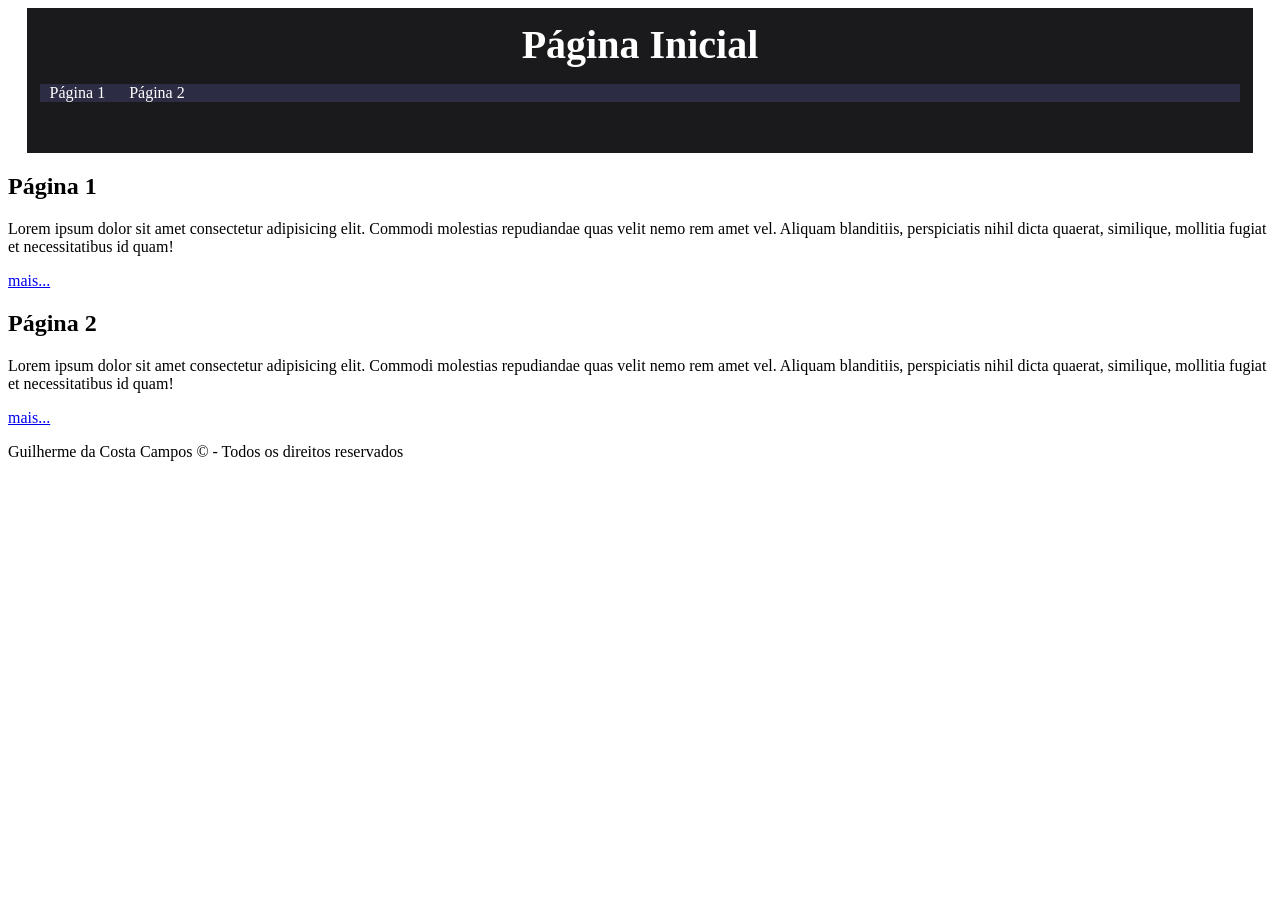
<file: index.html>
<!doctype html>
<html lang="pt-br">
  <head>
    <meta charset="UTF-8" />
    <meta name="viewport" content="width=device-width, initial-scale=1.0" />
    <title>Página Inicial</title>

    <link rel="stylesheet" href="./css/style.css">

  </head>

  <body> 
    <header id="cabecalho">
      <h1>Página Inicial</h1>
      <nav>
        <ul>
         <li><a class="unico" href="./pagina1.html">Página 1</a></li>
          <li><a href="./paginas/pagina2.html">Página 2</a></li>
        </ul>
      </nav>
    </header>

    <main>
      <section>
        <h2>Página 1</h2>
        <p>
          Lorem ipsum dolor sit amet consectetur adipisicing elit. Commodi
          molestias repudiandae quas velit nemo rem amet vel. Aliquam
          blanditiis, perspiciatis nihil dicta quaerat, similique, mollitia
          fugiat et necessitatibus id quam!
        </p>
        <a href="./pagina1.html">mais...</a>
      </section>
      <section>
        <h2>Página 2</h2>
        <p>
          Lorem ipsum dolor sit amet consectetur adipisicing elit. Commodi
          molestias repudiandae quas velit nemo rem amet vel. Aliquam
          blanditiis, perspiciatis nihil dicta quaerat, similique, mollitia
          fugiat et necessitatibus id quam!
        </p>
        <a href="./paginas/pagina2.html">mais...</a>
      </section>
    </main>
    <footer>
      <p>Guilherme da Costa Campos &copy; - Todos os direitos reservados</p>
    </footer>
  </body>
</html>
</file>
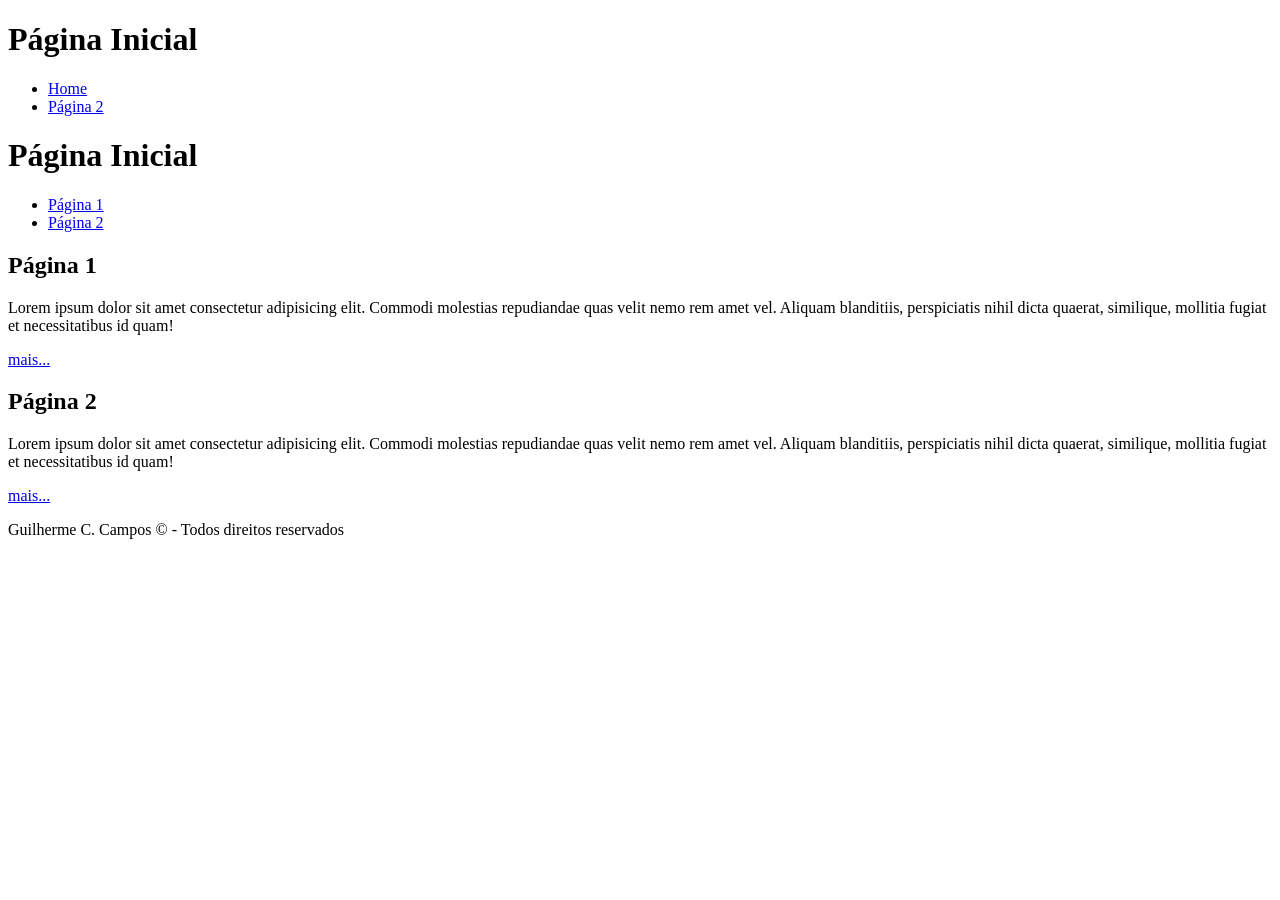
<file: pagina1.html>
<!DOCTYPE html>
<html lang="pt-br">
<head>
<meta charset="UTF-8">
<meta name="viewport" content="width">
<title>Página 1</title>
</head>
<body>
     <header></header>
 <h1>Página Inicial</h1>
 <nav>
   <ul>
    <li><a href="./index.html">Home</a></li> 
   <li><a href="./paginas/pagina2.html">Página 2</a></li>
  </ul>
 </nav>
    <header></header>
<main></main>
<footer></footer>
</body>

</html>
<!DOCTYPE html>
<html lang="pt-br">
<head>
<meta charset="UTF-8">
<meta name="viewport" content="width">
<title>Página Inicial</title>
</head>
<body>

    <header></header>
 <h1>Página Inicial</h1>
 <nav>
   <ul>
    <li><a href="./pagina1.html">Página 1</a></li> 
    <li><a href="./paginas/pagina2.html">Página 2</a></li>
   </ul>
    <header></header>
    <main></main>
    <section></section>

  <h2>Página 1</h2>
      <p>Lorem ipsum dolor sit amet consectetur adipisicing elit. Commodi molestias repudiandae quas velit nemo rem amet vel. Aliquam blanditiis, perspiciatis nihil dicta quaerat, similique, mollitia fugiat et necessitatibus id quam!</p>
      <a href="./pagina1.html">mais...</a>
    </section>
    <section>
      <h2>Página 2</h2>
      <p>Lorem ipsum dolor sit amet consectetur adipisicing elit. Commodi molestias repudiandae quas velit nemo rem amet vel. Aliquam blanditiis, perspiciatis nihil dicta quaerat, similique, mollitia fugiat et necessitatibus id quam!</p>
      <a href="./paginas/pagina2.html">mais...</a>
<main></main>
<footer></footer>
<p>Guilherme C. Campos &copy; - Todos direitos reservados</p>
</body>

</html>
</file>
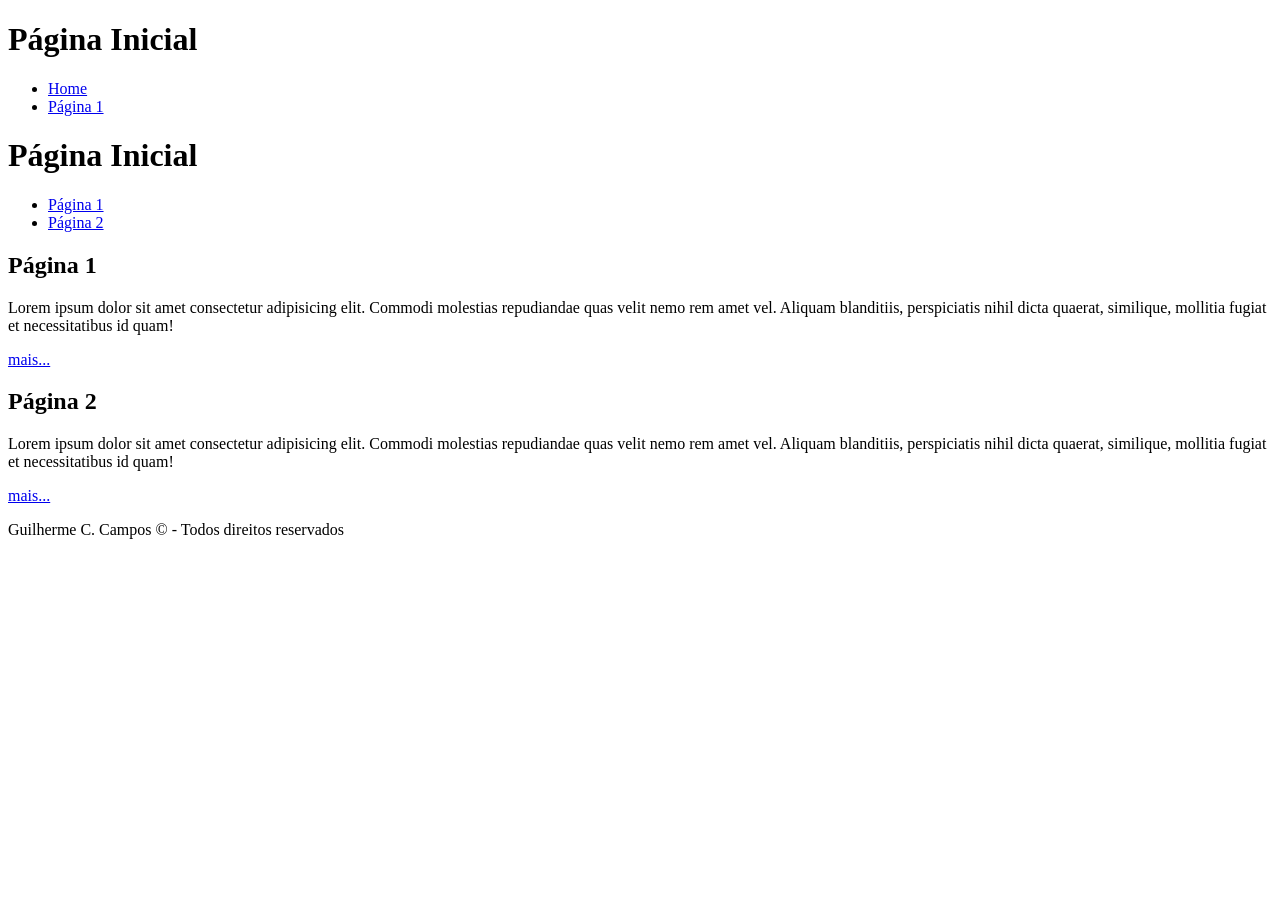
<file: paginas/pagina2.html>
<!DOCTYPE html>
<html lang="pt-br">
<head>
<meta charset="UTF-8">
<meta name="viewport" content="width">
<title>Página 2</title>
</head>
<body>
     <header></header>
 <h1>Página Inicial</h1>
 <nav>
   <ul>
    <li><a href="../index.html">Home</a></li> 
   <li><a href="../pagina1.html">Página 1</a></li>
  </ul>
 </nav>
    <header></header>
<main></main>
<footer></footer>
</body>

</html>
<!DOCTYPE html>
<html lang="pt-br">
<head>
<meta charset="UTF-8">
<meta name="viewport" content="width">
<title>Página Inicial</title>
</head>
<body>

    <header></header>
 <h1>Página Inicial</h1>
 <nav>
   <ul>
    <li><a href="./pagina1.html">Página 1</a></li> 
    <li><a href="./paginas/pagina2.html">Página 2</a></li>
   </ul>
    <header></header>
    <main></main>
    <section></section>

  <h2>Página 1</h2>
      <p>Lorem ipsum dolor sit amet consectetur adipisicing elit. Commodi molestias repudiandae quas velit nemo rem amet vel. Aliquam blanditiis, perspiciatis nihil dicta quaerat, similique, mollitia fugiat et necessitatibus id quam!</p>
      <a href="./pagina1.html">mais...</a>
    </section>
    <section>
      <h2>Página 2</h2>
      <p>Lorem ipsum dolor sit amet consectetur adipisicing elit. Commodi molestias repudiandae quas velit nemo rem amet vel. Aliquam blanditiis, perspiciatis nihil dicta quaerat, similique, mollitia fugiat et necessitatibus id quam!</p>
      <a href="./paginas/pagina2.html">mais...</a>
<main></main>
<footer></footer>
<p>Guilherme C. Campos &copy; - Todos direitos reservados</p>
</body>

</html>
</file>
<file: css/style.css>
header{
    background-color: #1a1a1c;
    padding: 1%;
    color: #fff;
    width: 95%;
    height: 120px;
    margin: 0 auto;
}

header h1{
    font-size: 40px;
    text-align: center;
    margin: 0;
}

header nav ul{
    list-style: none;
    background-color: #2c2c45;
    padding: 0;
}

header nav ul li{
    display: inline-block;
    margin: 0 10px;
}

header nav ul li a{
    color: #fff;
    text-decoration: none;
}
</file>
